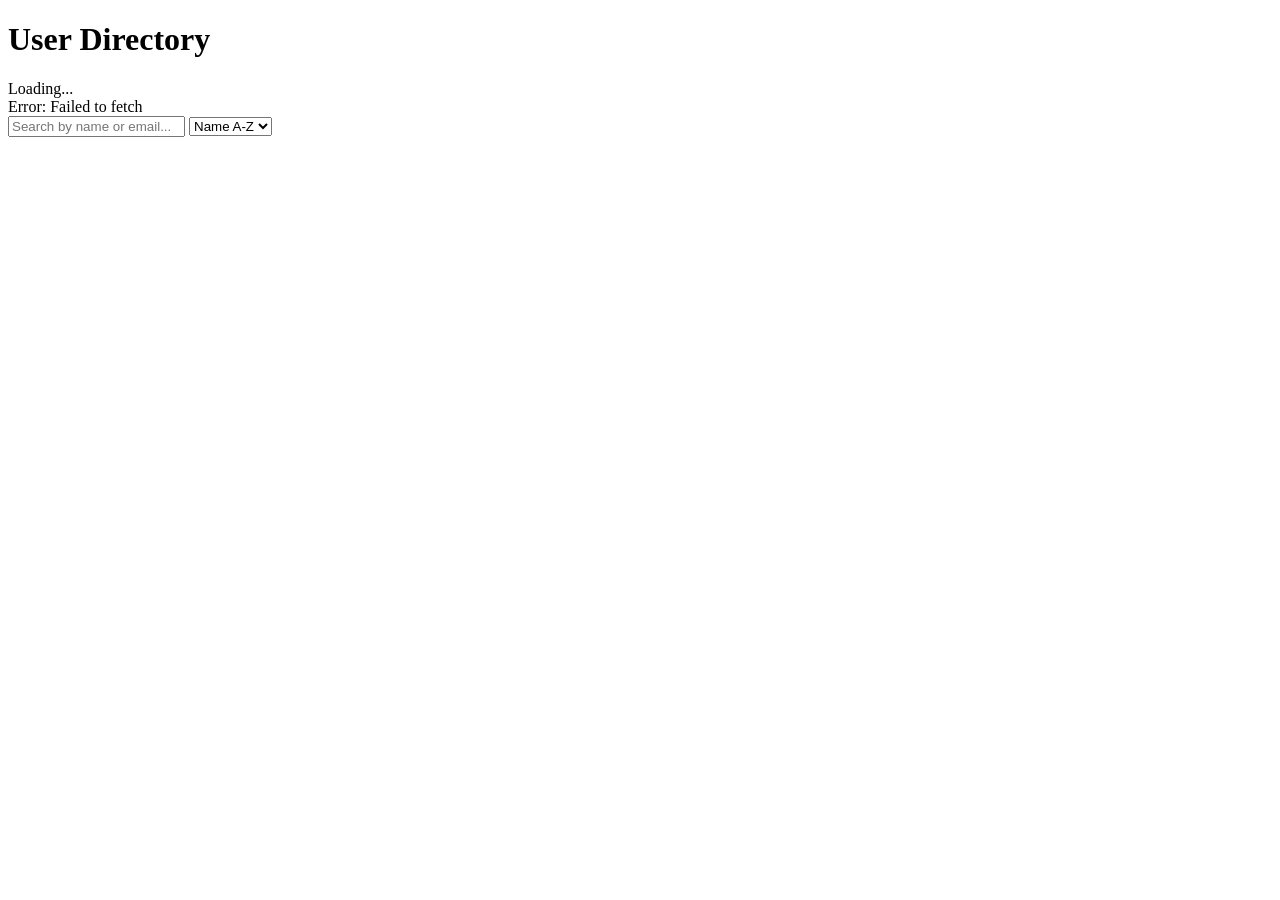
<file: user-directory/index.html>
<!DOCTYPE html>
<html lang="en">
<head>
    <meta charset="UTF-8">
    <title>User Directory</title>
</head>
<body>
    <div id="app">
        <h1>User Directory</h1>
        <div id="loading">Loading...</div>
        <div id="error" class="hidden"></div>
        <input type="text" id="search" placeholder="Search by name or email...">
        <select id="sort">
    <option value="az">Name A-Z</option>
    <option value="za">Name Z-A</option>
</select>
        <div id="users-container"></div>
    </div>
    <script src="app.js"></script>
</body>
</html>
</file>
